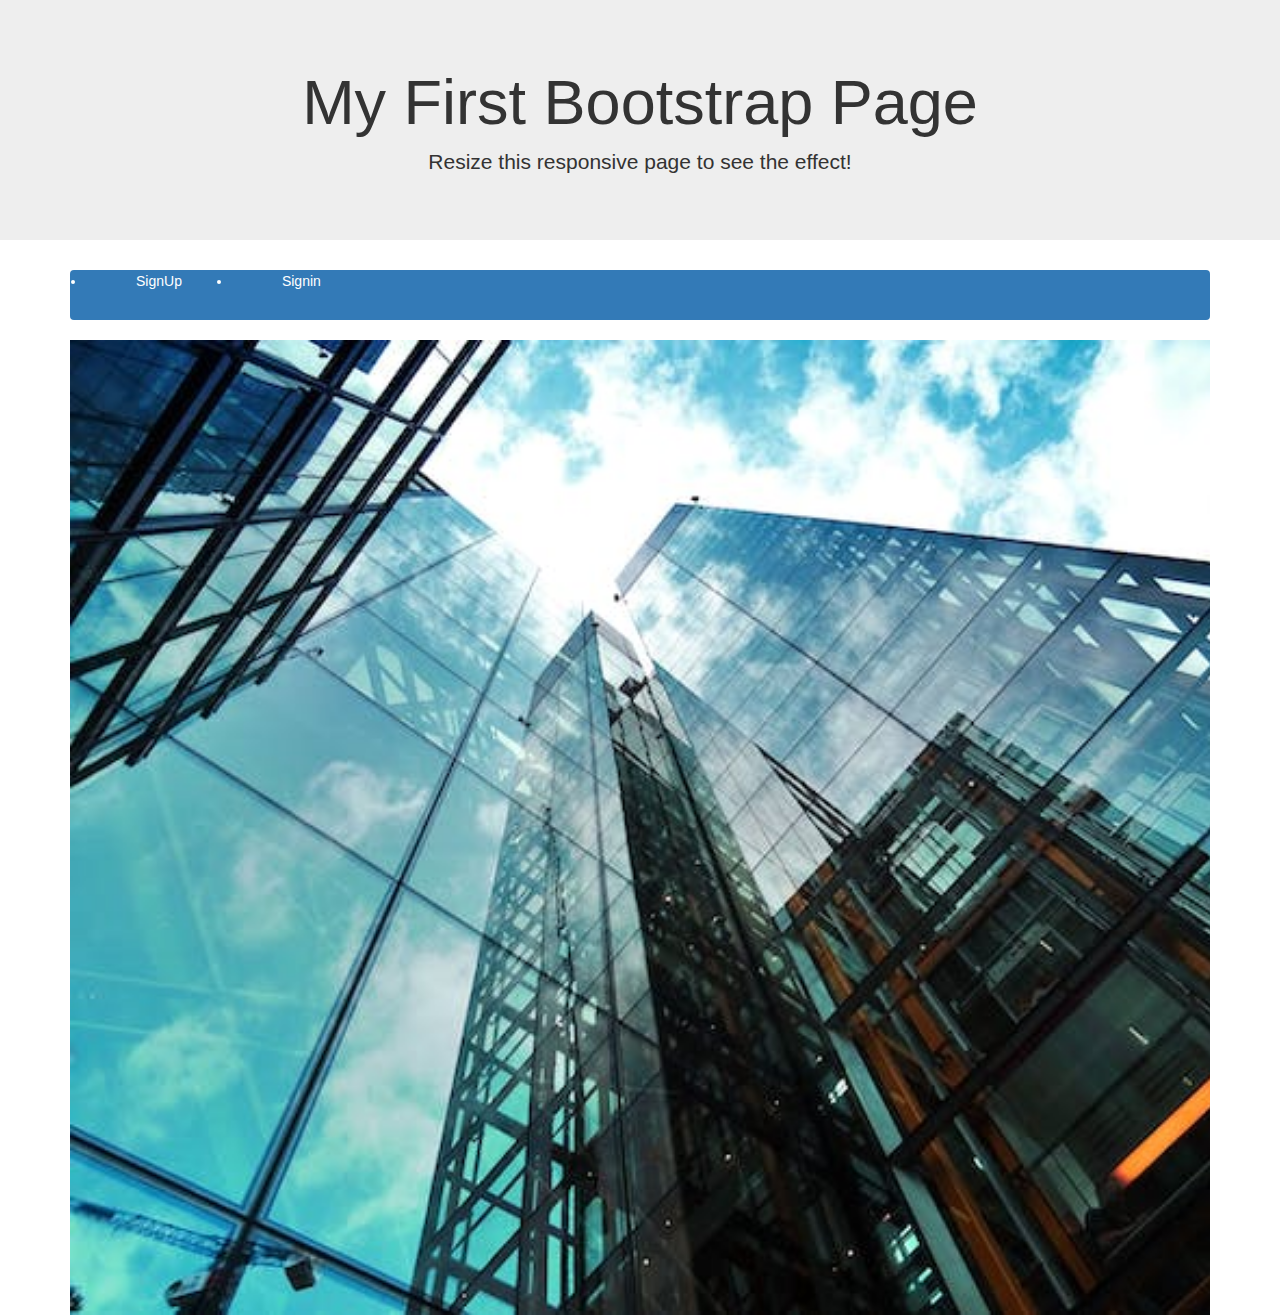
<file: Task1/index.html>
<!DOCTYPE html>
<html lang="en">
<head>
  <title>Bootstrap Example</title>
  <meta charset="utf-8">
  <meta name="viewport" content="width=device-width, initial-scale=1">
  <link rel="stylesheet" type="text/css" href="style.css">
  <link rel="stylesheet" href="https://maxcdn.bootstrapcdn.com/bootstrap/3.4.1/css/bootstrap.min.css">
  <script src="https://ajax.googleapis.com/ajax/libs/jquery/3.6.1/jquery.min.js"></script>
  <script src="https://maxcdn.bootstrapcdn.com/bootstrap/3.4.1/js/bootstrap.min.js"></script>
</head>
<body>
<div class="jumbotron text-center">
  <h1>My First Bootstrap Page</h1>
  <p>Resize this responsive page to see the effect!</p> 
</div>
<section>
  <div class="container">
  <nav class="navbar navbar-dark bg-primary">
  <div class="collapse navbar-collapse" id="navbarTogglerDemo03">
    <ul class="navbar-nav mr-auto mt-2 mt-lg-0">
      <li class="nav-item active">
        <a class="nav-link" href="signup.html">SignUp <span class="sr-only">(current)</span></a>
      </li>
      <li class="nav-item">
        <a class="nav-link" href="signin.html">Signin</a>
      </li>
    </ul>
  </div>
</nav>
</div>
</section>
<section>
  <div class="container">
    <div id="carouselExampleSlidesOnly" class="carousel slide" data-ride="carousel">
  <div class="carousel-inner">
    <div class="carousel-item active">
      <img class="d-block w-100" src="Images/photo2.jpeg" alt="First slide" width="1300px">
    </div>
  </div>
</div>
  </div>
</section>
<script type="text/javascript" src="main.js"></script>
</body>
</html>
</file>
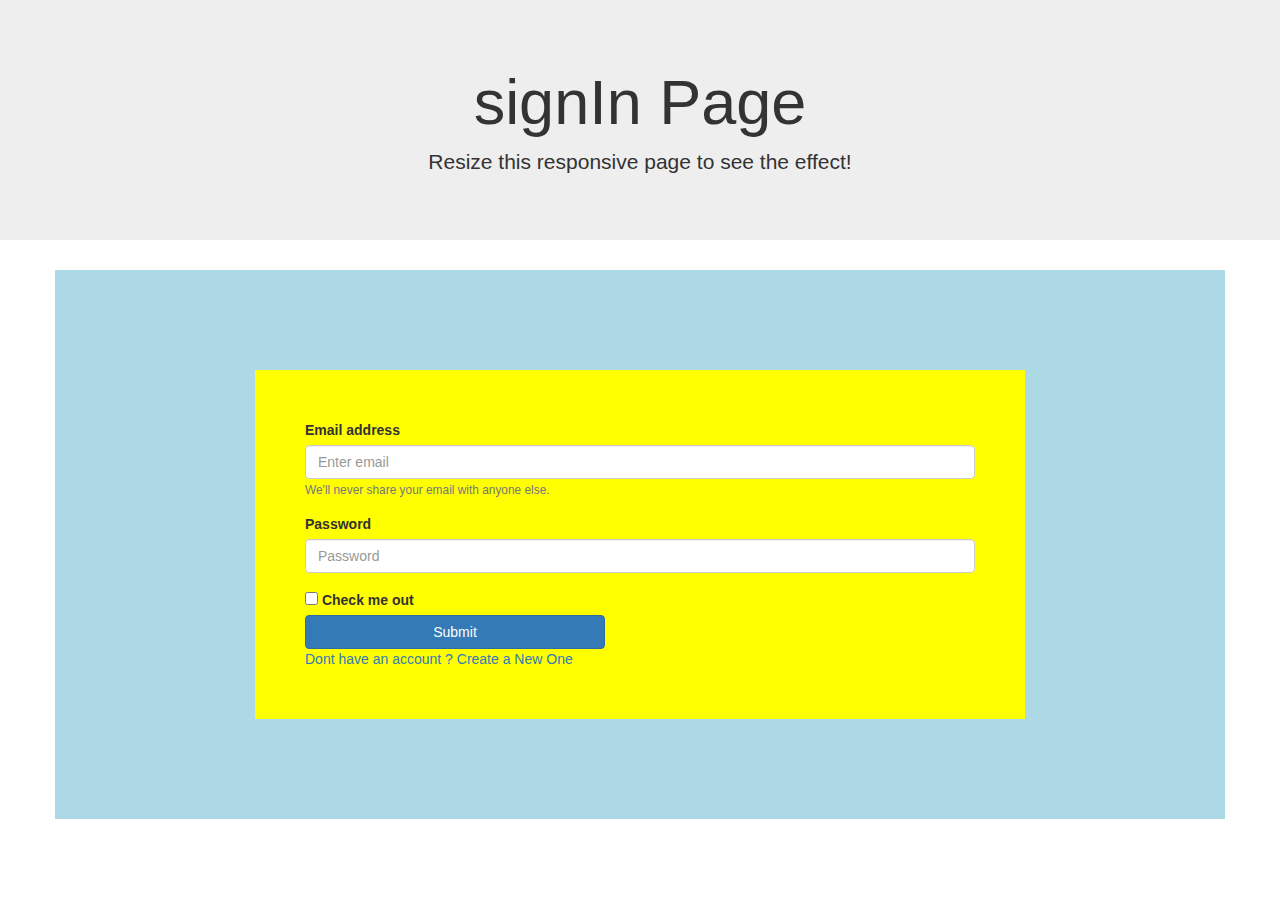
<file: Task1/signin.html>
<!DOCTYPE html>
<html lang="en">
<head>
  <title>Bootstrap Example</title>
  <meta charset="utf-8">
  <meta name="viewport" content="width=device-width, initial-scale=1">
  <link rel="stylesheet" type="text/css" href="style.css">
  <link rel="stylesheet" href="https://maxcdn.bootstrapcdn.com/bootstrap/3.4.1/css/bootstrap.min.css">
  <script src="https://ajax.googleapis.com/ajax/libs/jquery/3.6.1/jquery.min.js"></script>
  <script src="https://maxcdn.bootstrapcdn.com/bootstrap/3.4.1/js/bootstrap.min.js"></script>
</head>
<body>

<div class="jumbotron text-center">
  <h1>signIn Page</h1>
  <p>Resize this responsive page to see the effect!</p> 
</div>
  
<div class="container body">
  <div class="row">
 <form>
  <div class="form-group">
    <label for="exampleInputEmail1">Email address</label>
    <input type="email" class="form-control" id="exampleInputEmail1" aria-describedby="emailHelp" placeholder="Enter email" name="email">
    <small id="emailHelp" class="form-text text-muted">We'll never share your email with anyone else.</small>
  </div>
  <div class="form-group">
    <label for="exampleInputPassword1">Password</label>
    <input type="password" class="form-control" id="exampleInputPassword1" placeholder="Password" name="password">
  </div>
  <div class="form-check">
    <input type="checkbox" class="form-check-input" id="exampleCheck1">
    <label class="form-check-label" for="exampleCheck1">Check me out</label>
  </div>
  <button type="submit" class="btn btn-primary">Submit</button>
  <br>
  <a href="signup.html">Dont have an account ? Create a New One </a>
</form>
  </div>
</div>

</body>
</html>
</file>
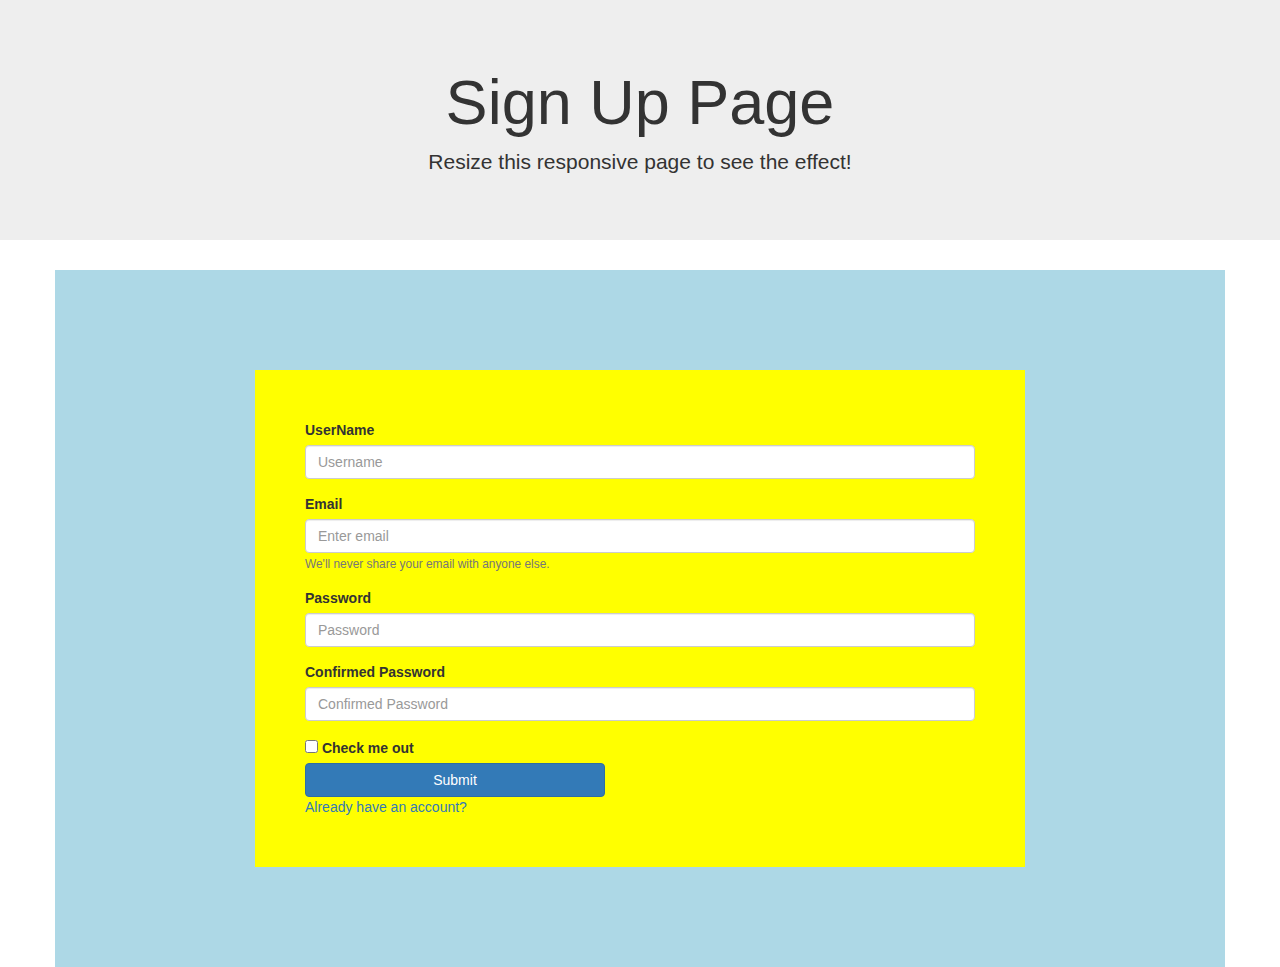
<file: Task1/signup.html>
<!DOCTYPE html>
<html lang="en">
<head>
  <title>Bootstrap Example</title>
  <meta charset="utf-8">
  <meta name="viewport" content="width=device-width, initial-scale=1">
  <link rel="stylesheet" type="text/css" href="style.css">
  <link rel="stylesheet" href="https://maxcdn.bootstrapcdn.com/bootstrap/3.4.1/css/bootstrap.min.css">
  <script src="https://ajax.googleapis.com/ajax/libs/jquery/3.6.1/jquery.min.js"></script>
  <script src="https://maxcdn.bootstrapcdn.com/bootstrap/3.4.1/js/bootstrap.min.js"></script>
</head>
<body>

<div class="jumbotron text-center">
  <h1>Sign Up Page </h1>
  <p>Resize this responsive page to see the effect!</p> 
</div>
  
<div class="container body">
  <div class="row">
    
  <form name="myform" method="post"  onsubmit="return validateform()">
  <div class="form-group">
    <div class="form-group">
    <label for="exampleInputUsername">UserName</label>
    <input type="text" class="form-control" id="exampleInputUsername" placeholder="Username" name="UserName">
  </div>
    <label for="exampleInputEmail1">Email</label>
    <input type="email" class="form-control" id="exampleInputEmail1" aria-describedby="emailHelp" placeholder="Enter email" name="email">
    <small id="emailHelp" class="form-text text-muted">We'll never share your email with anyone else.</small>
  </div>
  <div class="form-group">
    <label for="exampleInputPassword1">Password</label>
    <input type="password" class="form-control" id="exampleInputPassword1" placeholder="Password" name="password">
  </div>
  <div class="form-group">
    <label for="exampleInputPassword1">Confirmed Password</label>
    <input type="password" class="form-control" id="exampleInputPassword2" placeholder="Confirmed Password" name="confirmedpassword">
  </div>
  <div class="form-check">
    <input type="checkbox" class="form-check-input" id="exampleCheck1">
    <label class="form-check-label" for="exampleCheck1">Check me out</label>
  </div>
  <button type="submit" class="btn btn-primary">Submit</button>
  <br>
  <a href="signin.html">Already have an account? </a>
</form>
</div>
</div>
<script type="text/javascript" src="main.js"></script>
</body>
</html>
</file>
<file: Task1/style.css>
*{
	margin: 0;
	padding: 0;
	font-family: 'poppins' , sans-serif;
}
.body{
	background-color: lightblue;
	
}
form{
	background-color: yellow;
	padding: 50px 50px;
	margin: 100px 200px;
}
button{

	width: 300px;
	

}
input{
	text-align: left;

}
nav ul a{
	padding: 50px 50px;
	color: white;
}
</file>
